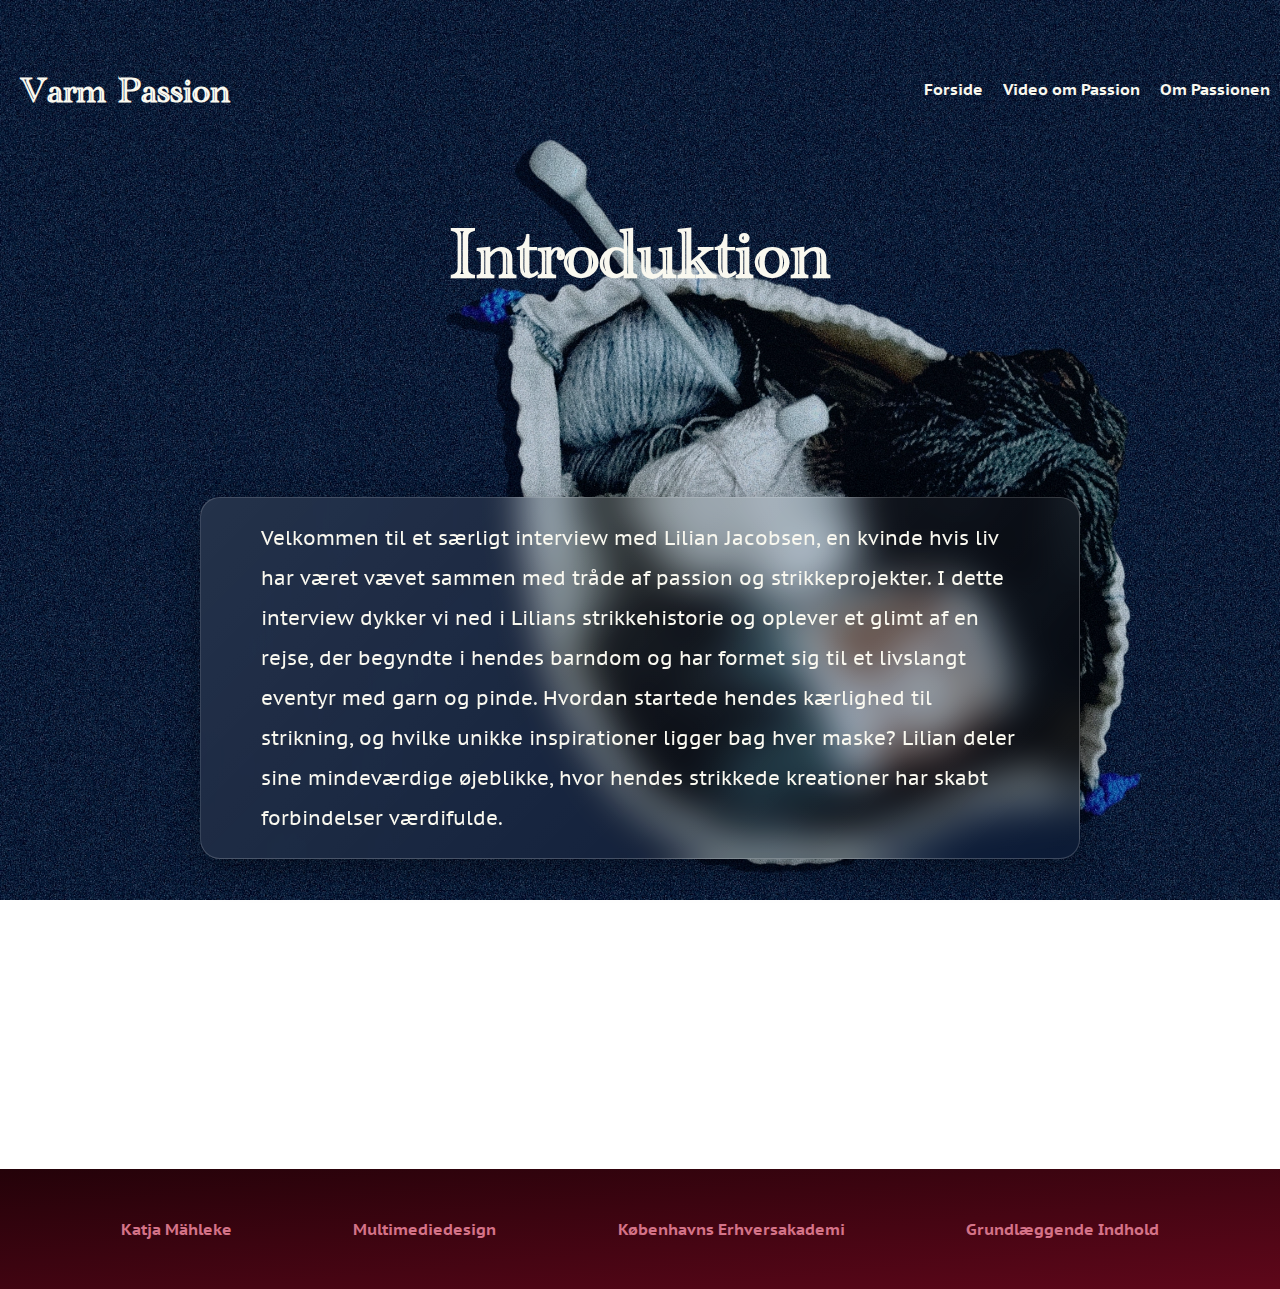
<file: index.html>
<!DOCTYPE html>
<html lang="da">
  <head>
    <meta charset="UTF-8" />
    <meta http-equiv="X-UA-Compatible" content="IE=edge" />
    <meta name="viewport" content="width=device-width, initial-scale=1.0" />
    <link rel="stylesheet" href="style.css" />
    <link rel="stylesheet" href="layout.css" />
    <link rel="icon" type="image/icon" href="img/yarn_icon.png" />
    <title>Home</title>
  </head>
  <body>
    <div class="grid_1_1">
      <h1>Varm Passion</h1>
      <nav>
        <a href="about.html">Om Passionen</a>
        <a href="video.html">Video om Passion</a>
        <a href="index.html">Forside</a>
      </nav>
    </div>
    <main>
      <h2 class="video_title">Introduktion</h2>
      <article class="home_container">
        <p class="velkommen">
          Velkommen til et særligt interview med Lilian Jacobsen, en kvinde hvis
          liv har været vævet sammen med tråde af passion og strikkeprojekter. I
          dette interview dykker vi ned i Lilians strikkehistorie og oplever et
          glimt af en rejse, der begyndte i hendes barndom og har formet sig til
          et livslangt eventyr med garn og pinde. Hvordan startede hendes
          kærlighed til strikning, og hvilke unikke inspirationer ligger bag
          hver maske? Lilian deler sine mindeværdige øjeblikke, hvor hendes
          strikkede kreationer har skabt forbindelser værdifulde.
        </p>
      </article>
    </main>
    <footer>
      <p class="footer_text">Katja Mähleke</p>
      <p class="footer_text">Multimediedesign</p>
      <p class="footer_text">Københavns Erhversakademi</p>
      <p class="footer_text">Grundlæggende Indhold</p>
    </footer>
  </body>
</html>
</file>
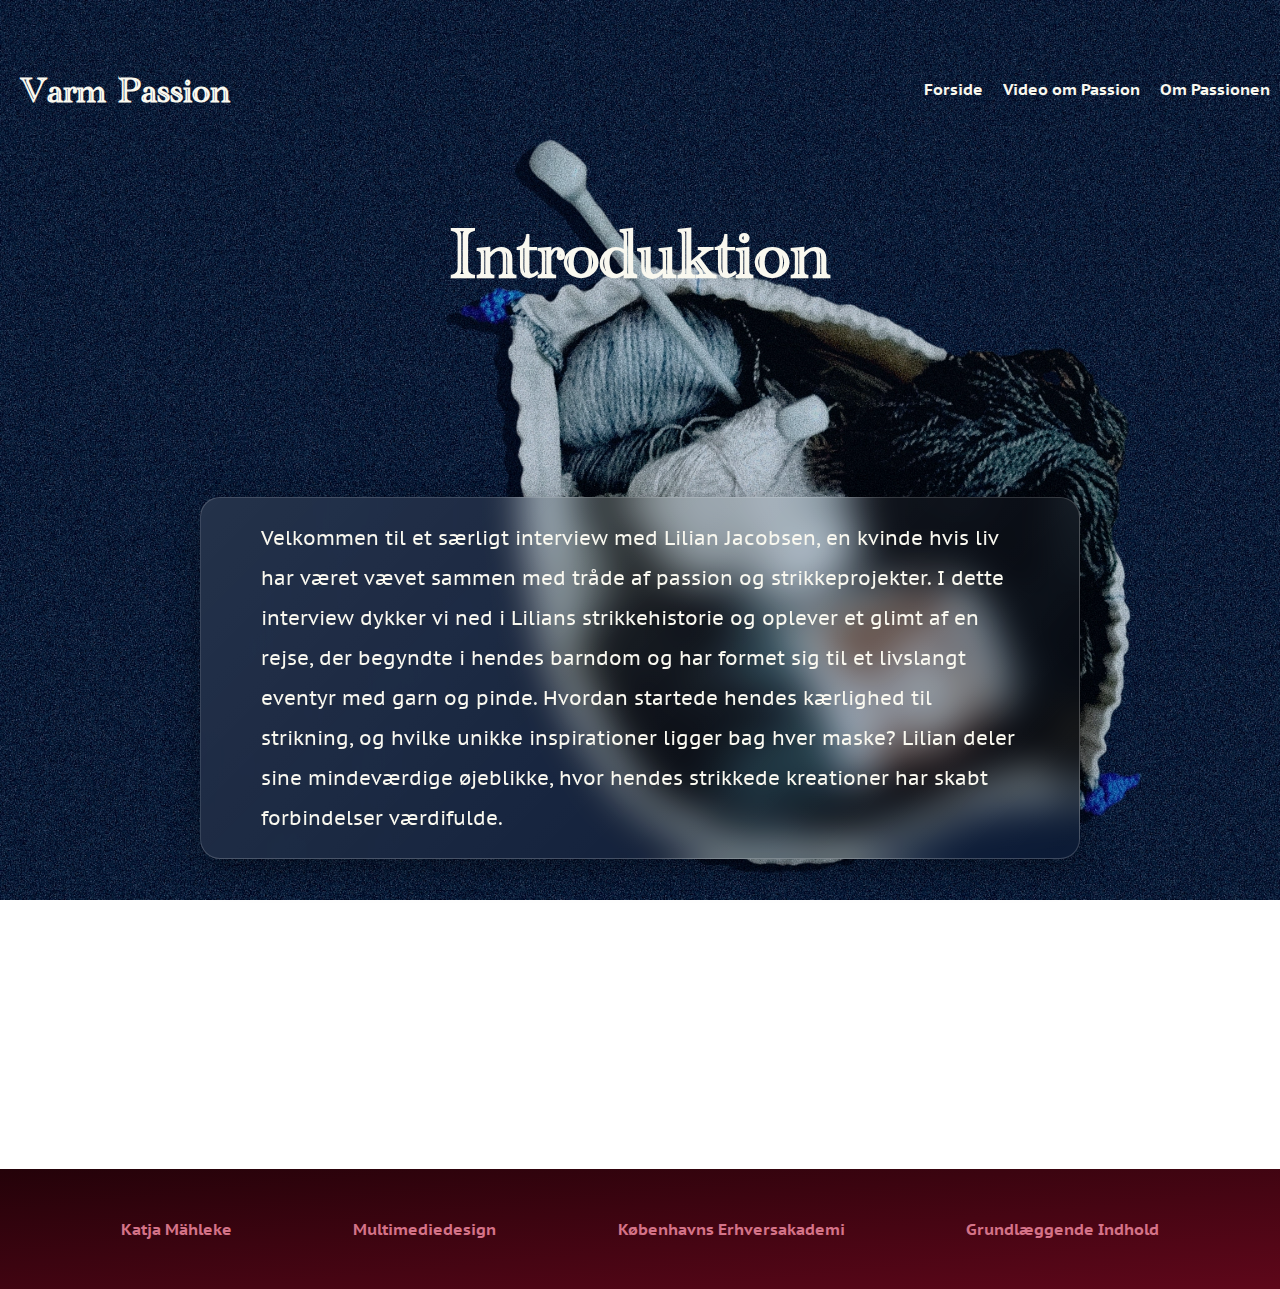
<file: home.html>
<!DOCTYPE html>
<html lang="da">
  <head>
    <meta charset="UTF-8" />
    <meta http-equiv="X-UA-Compatible" content="IE=edge" />
    <meta name="viewport" content="width=device-width, initial-scale=1.0" />
    <link rel="stylesheet" href="style.css" />
    <link rel="stylesheet" href="layout.css" />
    <link rel="icon" type="image/icon" href="img/yarn_icon.png" />
    <title>Home</title>
  </head>
  <body>
    <div class="grid_1_1">
      <h1>Varm Passion</h1>
      <nav>
        <a href="about.html">Om Passionen</a>
        <a href="video.html">Video om Passion</a>
        <a href="home.html">Forside</a>
      </nav>
    </div>
    <main>
      <h2 class="video_title">Introduktion</h2>
      <article class="home_container">
        <p class="velkommen">
          Velkommen til et særligt interview med Lilian Jacobsen, en kvinde hvis
          liv har været vævet sammen med tråde af passion og strikkeprojekter. I
          dette interview dykker vi ned i Lilians strikkehistorie og oplever et
          glimt af en rejse, der begyndte i hendes barndom og har formet sig til
          et livslangt eventyr med garn og pinde. Hvordan startede hendes
          kærlighed til strikning, og hvilke unikke inspirationer ligger bag
          hver maske? Lilian deler sine mindeværdige øjeblikke, hvor hendes
          strikkede kreationer har skabt forbindelser værdifulde.
        </p>
      </article>
    </main>
    <footer>
      <p class="footer_text">Katja Mähleke</p>
      <p class="footer_text">Multimediedesign</p>
      <p class="footer_text">Københavns Erhversakademi</p>
      <p class="footer_text">Grundlæggende Indhold</p>
    </footer>
  </body>
</html>
</file>
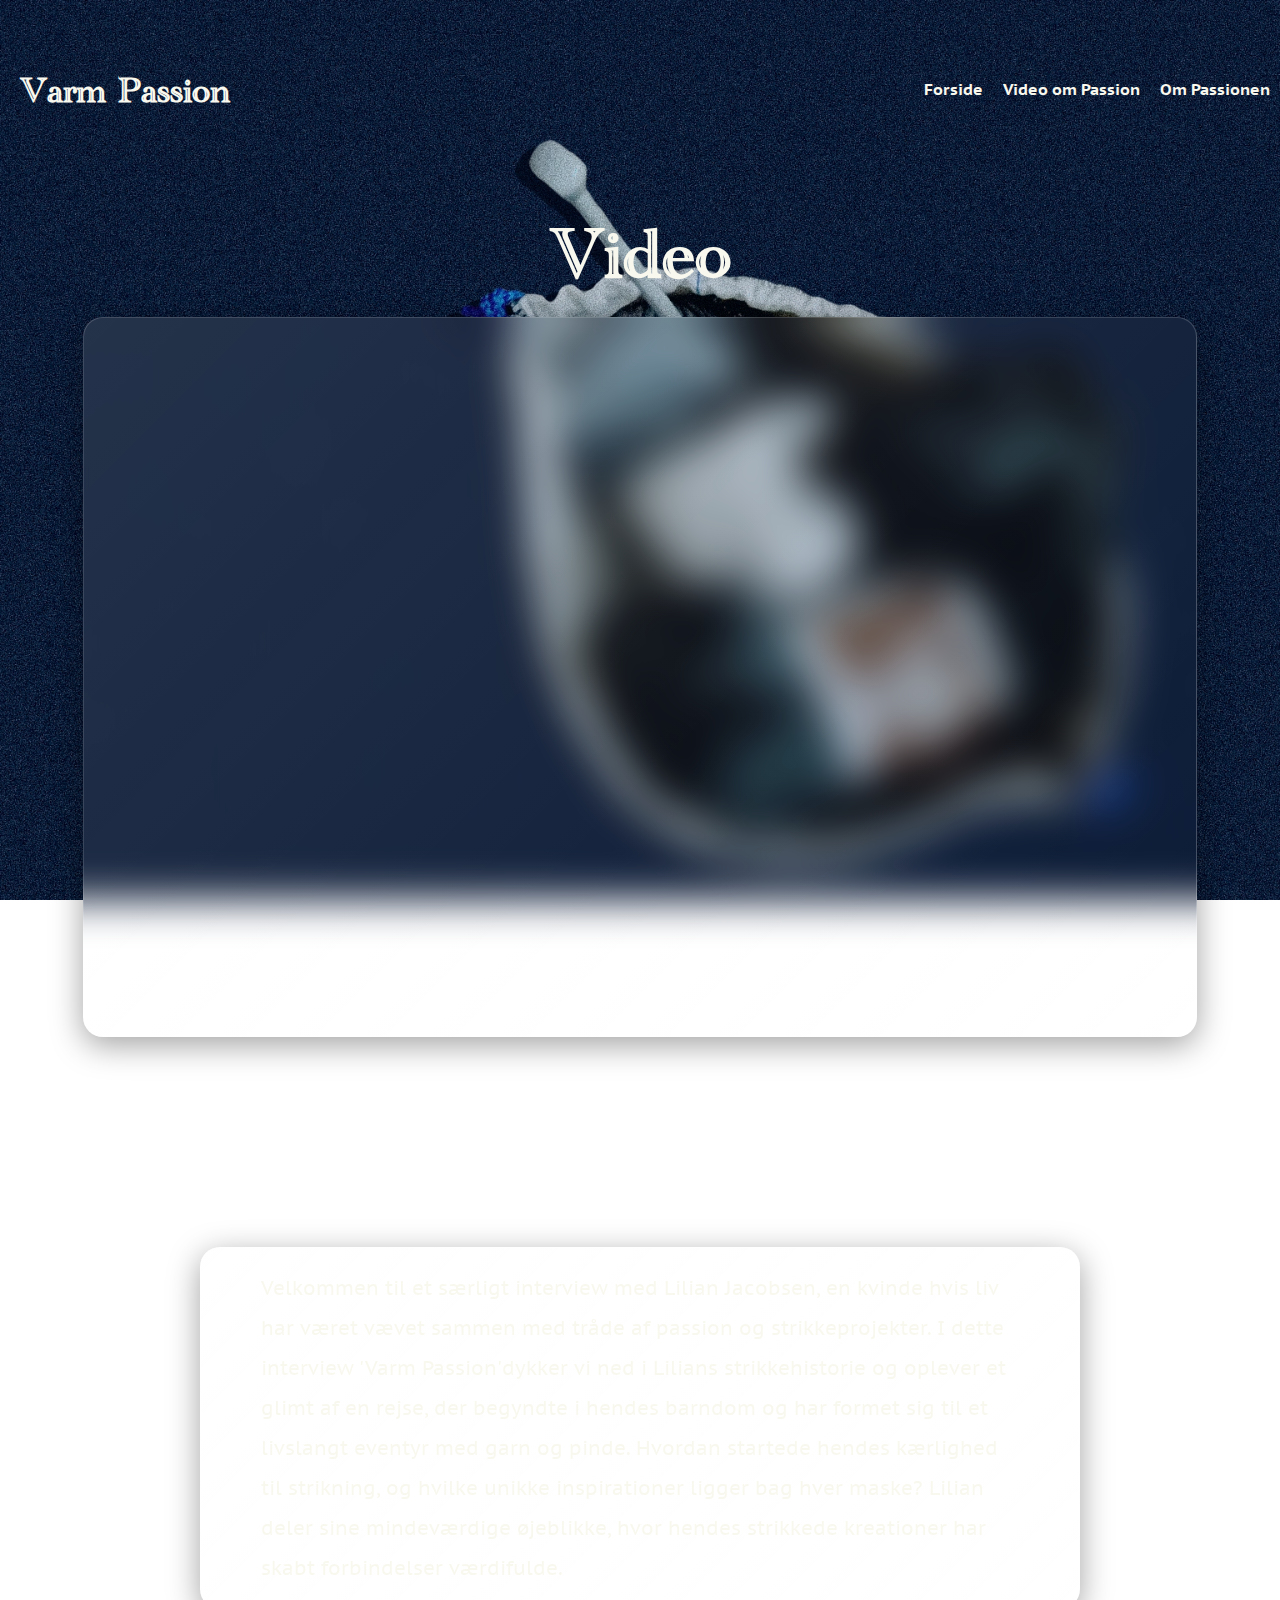
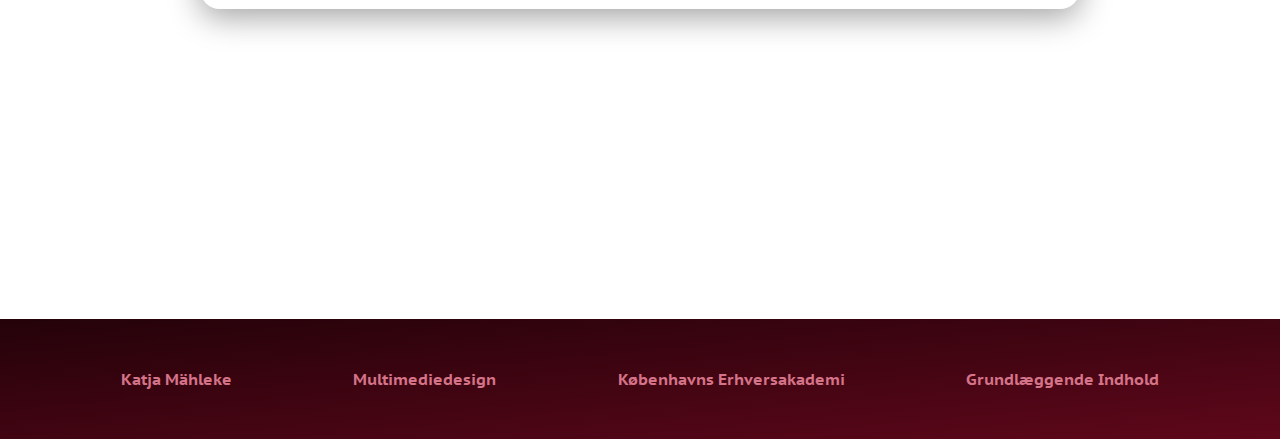
<file: video.html>
<!DOCTYPE html>
<html lang="da">
  <head>
    <meta charset="UTF-8" />
    <meta http-equiv="X-UA-Compatible" content="IE=edge" />
    <meta name="viewport" content="width=device-width, initial-scale=1.0" />
    <link rel="stylesheet" href="style.css" />
    <link rel="stylesheet" href="layout.css" />
    <link rel="icon" type="image/icon" href="img/yarn_icon.png" />
    <title>Video om Passion</title>
  </head>
  <body>
    <div class="grid_1_1">
      <h1>Varm Passion</h1>
      <nav>
        <a href="about.html">Om Passionen</a>
        <a href="video.html">Video om Passion</a>
        <a href="home.html">Forside</a>
      </nav>
    </div>
    <main>
      <h2 class="video_title">Video</h2>
      <div id="glass_video_container">
        <div id="video_site">
          <iframe width="1080" height="686" src="https://www.youtube-nocookie.com/embed/CaMMnND8cYQ"  frameborder="0" allowfullscreen></iframe>
        </div>
      </div>
      <article class="home_container">
        <p class="velkommen">
          Velkommen til et særligt interview med Lilian Jacobsen, en kvinde hvis
          liv har været vævet sammen med tråde af passion og strikkeprojekter. I
          dette interview 'Varm Passion'dykker vi ned i Lilians
          strikkehistorie og oplever et glimt af en rejse, der begyndte i hendes
          barndom og har formet sig til et livslangt eventyr med garn og pinde.
          Hvordan startede hendes kærlighed til strikning, og hvilke unikke
          inspirationer ligger bag hver maske? Lilian deler sine mindeværdige
          øjeblikke, hvor hendes strikkede kreationer har skabt forbindelser
          værdifulde.
        </p>
      </article>
    </main>
    <footer>
      <p class="footer_text">Katja Mähleke</p>
      <p class="footer_text">Multimediedesign</p>
      <p class="footer_text">Københavns Erhversakademi</p>
      <p class="footer_text">Grundlæggende Indhold</p>
    </footer>
  </body>
</html>
</file>
<file: style.css>
@font-face {
  font-family: "Academy";
  src: url(./fonts/Academy\ Engraved\ LET\ Fonts.woff2);
}
@font-face {
  font-family: "Caption";
  src: url(./fonts/PTSansCaption-Bold.woff2);
}
@font-face {
  font-family: "Caption2";
  src: url(./fonts/PTSansCaption-Regular.woff2);
}
bold{
    font-family: caption;
}

* {
  margin: 0;
  padding: 0;
  box-sizing: border-box;
  font-family: "Academy";
}
.icon {
  width: 20px;
}

@media screen and (max-width: 720px) {
  body {
    background-image: url(./img/mobile_background.webp);
    background-size: cover;
    background-repeat: no-repeat;
    background-attachment: fixed;
  }

  a {
    text-decoration: none;
    font-family: "Caption";
  }
  nav {
    overflow: hidden;
    margin-bottom: 0px;
    margin-top: 65px;
    margin-left: 50px;
  }
  nav a {
    float: right;
    display: block;
    color: #f9f8ef;
    text-align: center;
    padding: 14px 10px;
    text-decoration: none;
  }

  nav a:hover {
    align-items: center;
  }

  h1 {
    font-size: 36px;
    margin-top: 70px;
    margin-left: 20px;
    color: #f9f8ef;
  }
  .home_container {
    background: linear-gradient(
      135deg,
      rgba(255, 255, 255, 0.1),
      rgba(255, 255, 255, 0)
    );
    backdrop-filter: blur(20px);
    -webkit-backdrop-filter: blur(100px);
    border-radius: 20px;
    border: 1px solid rgba(255, 255, 2555, 0.18);
    box-shadow: 0 8px 32px 0 rgba(0, 0, 0, 0.37);
    margin: 200px 30px 10px 30px;
  }
  .velkommen {
    font-family: "Caption2";
    color: #f9f8ef;
    line-height: 1.5em;
    margin-left: 50px;
    margin-right: 50px;
    margin-top: 0px;
    padding: 20px 10px 20px 10px;
    font-size: 16px;
  }

  footer {
    background: #5e071a;
    padding-bottom: 50px;
    padding-top: 50px;
    text-align: center;
    display: flex;
    justify-content: space-around;
    margin-top: 100px;
  }
  p {
    color: #f9f8ef;
  }
  #video_site {
    display: flex;
    justify-content: center;
    margin: 20px 30px 10px 30px;
    padding: 16px 16px 16px 16px;
    background: linear-gradient(
      135deg,
      rgba(255, 255, 255, 0.1),
      rgba(255, 255, 255, 0)
    );
    backdrop-filter: blur(20px);
    -webkit-backdrop-filter: blur(100px);
    border-radius: 20px;
    border: 1px solid rgba(255, 255, 2555, 0.18);
    box-shadow: 0 8px 32px 0 rgba(0, 0, 0, 0.37);
    width: 90%;
    height: 90%;
  }
  .video_title {
      display: flex;
      justify-content: center;
      margin-top: 100px;
    font-size: 72px;
    color: #f9f8ef;
  }
  #portrait_container{
    display: flex;
    align-items: center;
    flex-direction: column;
  }
  #portrait_container{
    margin: 20px 50px 50px 50px;
    padding: 8px 16px  0px 8px;
    background: linear-gradient(
      135deg,
      rgba(255, 255, 255, 0.1),
      rgba(255, 255, 255, 0)
    );
    backdrop-filter: blur(20px);
    -webkit-backdrop-filter: blur(100px);
    border-radius: 20px;
    border: 1px solid rgba(255, 255, 2555, 0.18);
    box-shadow: 0 8px 32px 0 rgba(0, 0, 0, 0.37);
  }
  #image_container{
    display: flex;
    gap: 50px;
    align-items: center;
    flex-direction: column;
    
  }
  img{
    border-radius: 8px;
  }
}



@media screen and (min-width: 720px) {
  body {
    background-image: url(./img/home_background\ copy.webp);
    background-size: cover;
    background-repeat: no-repeat;
    background-attachment: fixed;
  }

  a {
    text-decoration: none;
    font-family: "Caption";
  }
  nav {
    overflow: hidden;
    margin-bottom: 0px;
    margin-top: 65px;
    margin-left: 50px;
  }
  nav a {
    float: right;
    display: block;
    color: #f9f8ef;
    text-align: center;
    padding: 14px 10px;
    text-decoration: none;
  }

  nav a:hover {
    align-items: center;
  }

  h1 {
    font-size: 36px;
    margin-top: 70px;
    margin-left: 20px;
    color: #f9f8ef;
  }
  .home_container {
    background: linear-gradient(
      135deg,
      rgba(255, 255, 255, 0.1),
      rgba(255, 255, 255, 0)
    );
    backdrop-filter: blur(20px);
    -webkit-backdrop-filter: blur(100px);
    border-radius: 20px;
    border: 1px solid rgba(255, 255, 2555, 0.18);
    box-shadow: 0 8px 32px 0 rgba(0, 0, 0, 0.37);
    margin: 200px 200px 310px 200px;
  }
  .velkommen {
    font-family: "Caption2";
    color: #f9f8ef;
    line-height: 2em;
    margin-left: 50px;
    margin-right: 50px;
    margin-top: 0px;
    padding: 20px 10px 20px 10px;
    font-size: 20px;
  }

  footer {
    background: linear-gradient(to left top, #5e071a, #240209);
    padding-bottom: 50px;
    padding-top: 50px;
    margin-top: 180px;
    text-align: center;
    display: flex;
    justify-content: space-evenly;
  }
  .footer_text{
    font-family: 'Caption';
    color: #d57388;
  }
  p {
    color: #f9f8ef;
  }
  #video_site {
    display: flex;
    justify-content: center;
    margin: 20px 30px 10px 30px;
    padding: 16px 16px 16px 16px;
    background: linear-gradient(
      135deg,
      rgba(255, 255, 255, 0.1),
      rgba(255, 255, 255, 0)
    );
    backdrop-filter: blur(20px);
    -webkit-backdrop-filter: blur(100px);
    border-radius: 20px;
    border: 1px solid rgba(255, 255, 2555, 0.18);
    box-shadow: 0 8px 32px 0 rgba(0, 0, 0, 0.37);
    
  }
  .video_title {
      display: flex;
      justify-content: center;
      margin-top: 100px;
    font-size: 72px;
    color: #f9f8ef;
  }
  #portrait_container{
    display: flex;
    align-items: center;
    flex-direction: column;
  }
  #portrait_container{
    margin: 20px 50px 50px 50px;
    padding: 8px 16px  0px 8px;
    background: linear-gradient(
      135deg,
      rgba(255, 255, 255, 0.1),
      rgba(255, 255, 255, 0)
    );
    backdrop-filter: blur(20px);
    -webkit-backdrop-filter: blur(100px);
    border-radius: 20px;
    border: 1px solid rgba(255, 255, 2555, 0.18);
    box-shadow: 0 8px 32px 0 rgba(0, 0, 0, 0.37);
  }
  #image_container{
    display: grid;
    grid-template-columns: 1fr 1fr 2fr;
    margin-left: 200px;
  }
  img{
    border-radius: 8px;
  }

}
</file>
<file: layout.css>
.grid_1_1{
    display: flex;
    justify-content: space-between;
}
#glass_video_container{
    display: flex;
    justify-content: center;
}
@media screen and (min-width: 720px) {
    .item1{
        grid-column: 1/3;
        grid-row: 1;
    }
    .item2{
        grid-column: 1/3;
        grid-row: 2;
        margin-left: 280px;
        margin-top: 100px;
    }
    .item3{
        grid-column: 3/3;
        grid-row: 1;
    }
}
</file>
